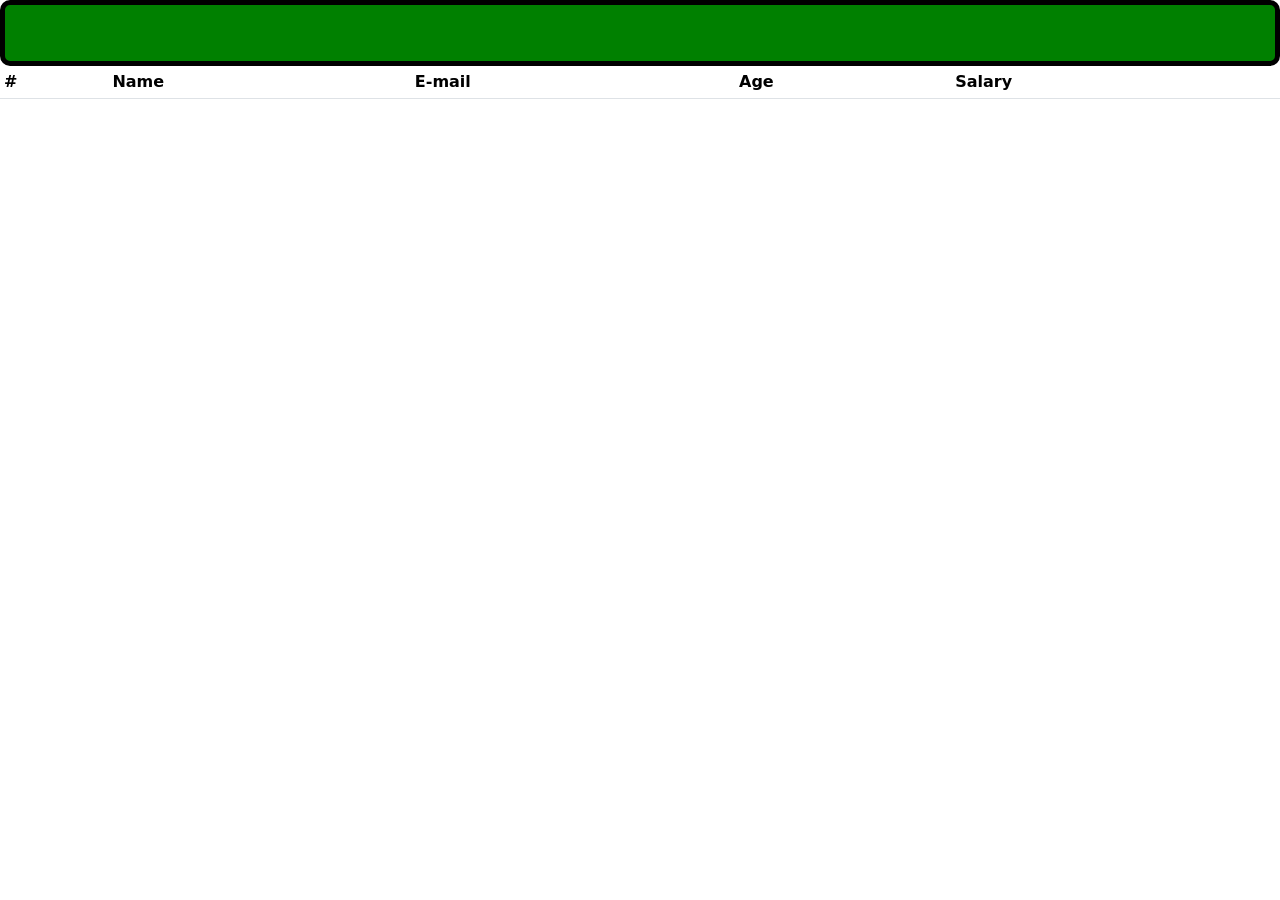
<file: 02/index.html>
<!DOCTYPE html>
<html lang="en">
<head>
    <meta charset="UTF-8">
    <meta name="viewport" content="width=device-width, initial-scale=1.0">
    <link href="https://cdn.jsdelivr.net/npm/bootstrap@5.3.8/dist/css/bootstrap.min.css" rel="stylesheet"
        integrity="sha384-sRIl4kxILFvY47J16cr9ZwB07vP4J8+LH7qKQnuqkuIAvNWLzeN8tE5YBujZqJLB" crossorigin="anonymous">
    <script src="main.js"></script>
    <link rel="stylesheet" href="style.css">
    <title>MintaZH</title>
</head>
<body>
    <div id="topdiv">
        <p id="lowest"></p>
    </div>
    <table class="table table-sm table-striped table-hover">
        <thead>
            <tr>
                <th>#</th>
                <th>Name</th>
                <th>E-mail</th>
                <th>Age</th>
                <th>Salary</th>
            </tr>
        </thead>
        <tbody>
        </tbody>
    </table>
</body>
</html>
</file>
<file: 02/style.css>
#topdiv {
    font-size: 40px;
    background-color: green;
    color: white;
    border: 5px solid black;
    padding: 20px;
    border-radius: 10px;
    text-align: center;
}
</file>
